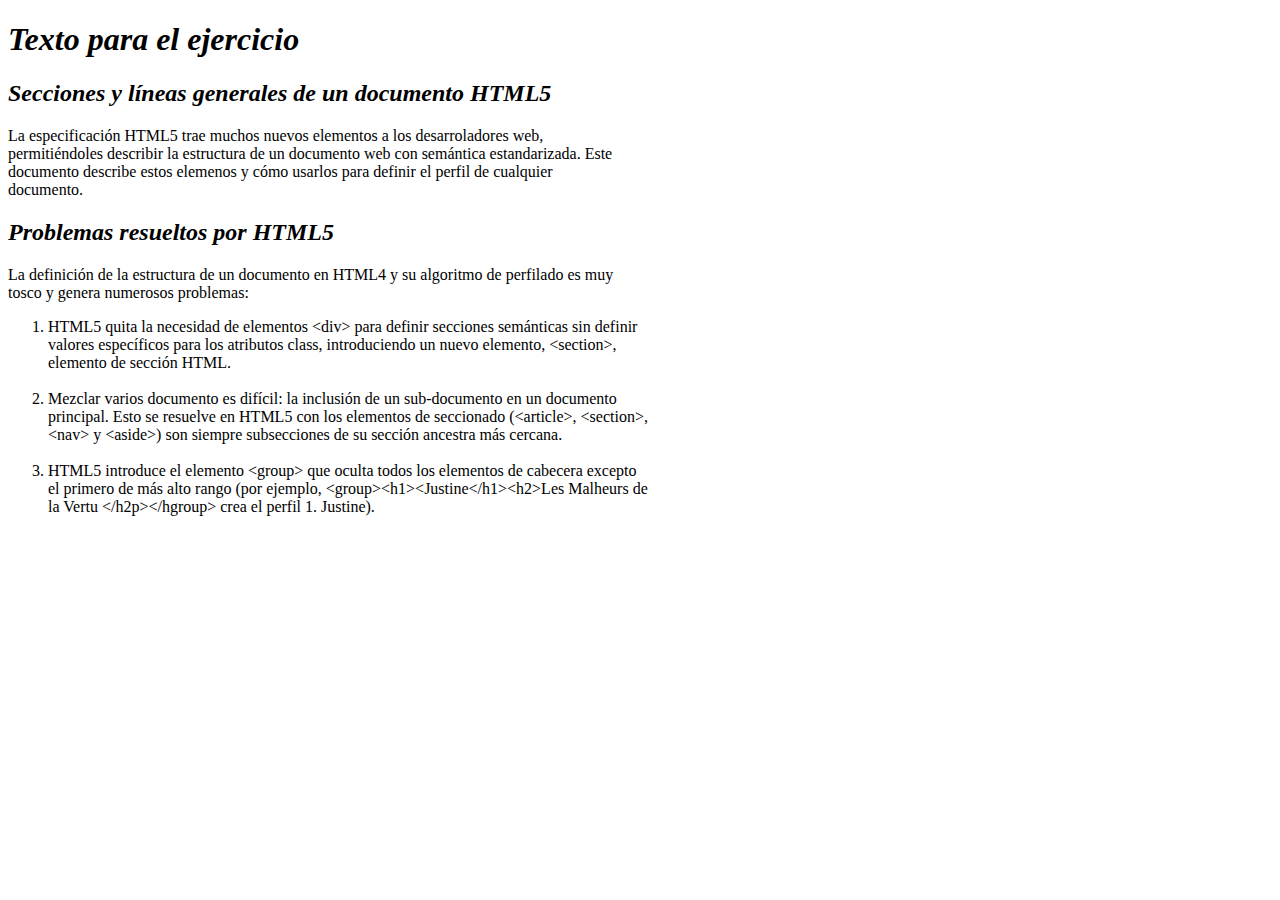
<file: reto1/index.html>
<!DOCTYPE html>
<html lang="en">
<head>
    <meta charset="UTF-8">
    <meta http-equiv="X-UA-Compatible" content="IE=edge">
    <meta name="viewport" content="width=device-width, initial-scale=1.0">
    <title>Reto 1</title>
    <link href="C:\BOOTCAMP\HTML5\retoshtml\reto1\css\style.css" type="text/css" rel="stylesheet">
</head>
<body>
    <h1><em>Texto para el ejercicio</em></h1>
    <h2><em>Secciones y líneas generales de un documento HTML5</em></h2>
        <div>
            La especificación HTML5 trae muchos nuevos elementos a los desarroladores web, <br>
            permitiéndoles describir la estructura de un documento web con semántica estandarizada. Este <br>
            documento describe estos elemenos y cómo usarlos para definir el perfil de cualquier <br>
            documento.
        </div>
    <h2><em>Problemas resueltos por HTML5</em></h2>
        <div>
            La definición de la estructura de un documento en HTML4 y su algoritmo de perfilado es muy <br>
            tosco y genera numerosos problemas:

            <ol>
                <li>
                    HTML5 quita la necesidad de elementos &lt;div&gt; para definir secciones semánticas sin definir<br>
                    valores específicos para los atributos class, introduciendo un nuevo elemento, &lt;section&gt;, <br>
                    elemento de sección HTML.
                </li><br>
                <li>
                    Mezclar varios documento es difícil: la inclusión de un sub-documento en un documento<br>
                    principal. Esto se resuelve en HTML5 con los elementos de seccionado (&lt;article&gt;, &lt;section&gt;, <br>
                    &lt;nav&gt; y &lt;aside&gt;) son siempre subsecciones de su sección ancestra más cercana.
                </li><br>
                <li>
                    HTML5 introduce el elemento &lt;group&gt; que oculta todos los elementos de cabecera excepto<br>
                    el primero de más alto rango (por ejemplo, &lt;group&gt;&lt;h1&gt;&lt;Justine&lt/h1&gt&lth2&gtLes Malheurs de<br>
                    la Vertu &lt/h2p&gt&lt/hgroup&gt crea el perfil 1. Justine).
                </li>
            </ol>
        </div>

</body>
</html>
</file>
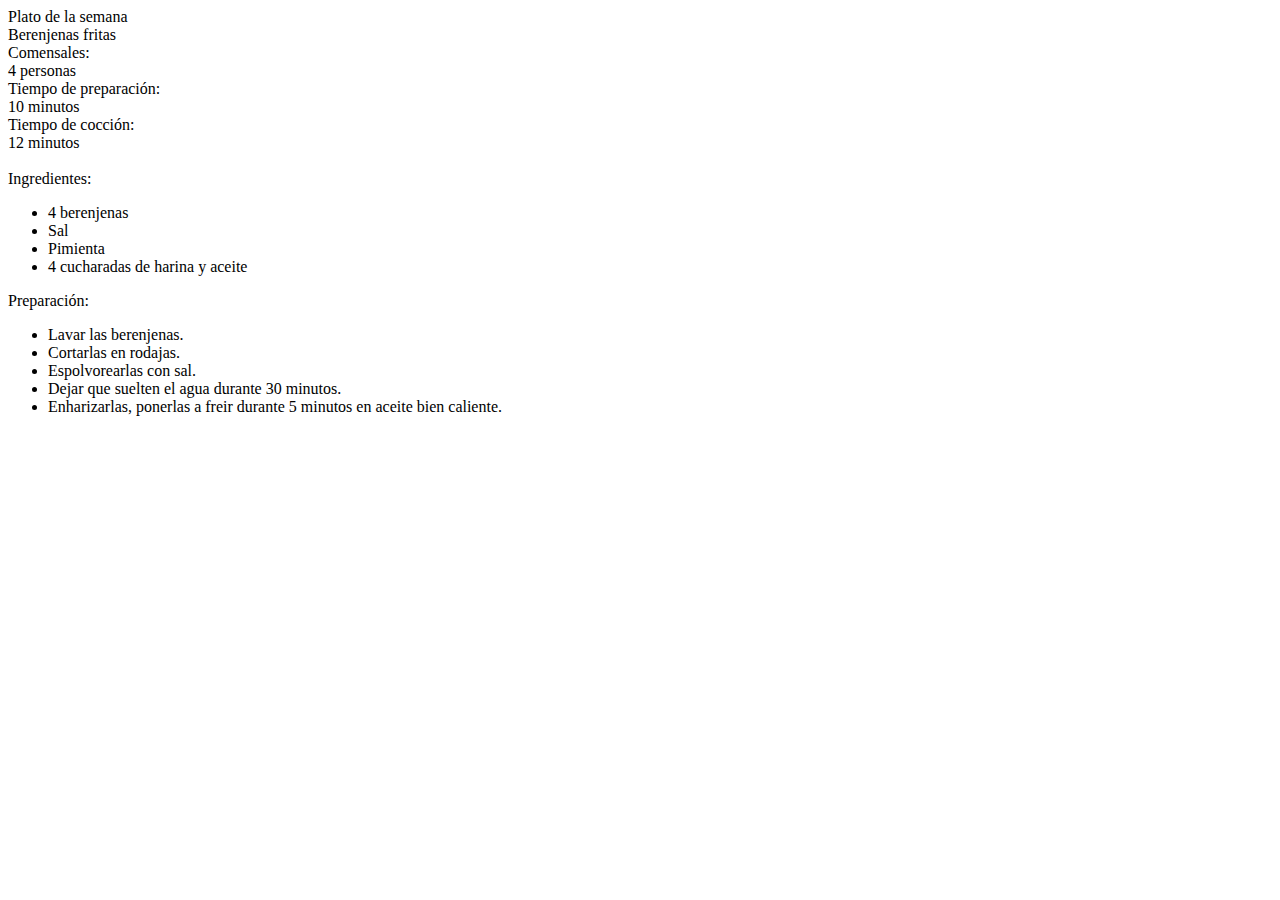
<file: reto3y4/index.html>
<!DOCTYPE html>
<html lang="en">
<head>
    <meta charset="UTF-8">
    <meta http-equiv="X-UA-Compatible" content="IE=edge">
    <meta name="viewport" content="width=device-width, initial-scale=1.0">
    <title>Reto 3</title>
    <link href="C:\BOOTCAMP\HTML5\retoshtml\reto3y4\css\style.css" type="text/css" rel="stylesheet">
</head>
<body>
    <div class="header">Plato de la semana</div>
    <div class="mainContent">
        <div class="firstHeading">Berenjenas fritas</div>
        
        <div class="recipeInfo">
            <div class="thirdHeading">Comensales:</div>
            <div class="quantity">4 personas</div>
        </div>
        <div  class="recipeInfo">
            <div class="thirdHeading">Tiempo de preparación:</div>
            <div class="quantity">10 minutos</div>
        </div>
        <div  class="recipeInfo">
            <div class="thirdHeading">Tiempo de cocción:</div>
            <div class="quantity">12 minutos</div>
        </div><br>

        <div class="secondHeading">Ingredientes:</div>
                <ul>
                    <li>4 berenjenas</li>
                    <li>Sal</li>
                    <li>Pimienta</li>
                    <li>4 cucharadas de harina y aceite</li>
                </ul>

        <div class="secondHeading">Preparación:</div>
                <ul>
                    <li>Lavar las berenjenas.</li>
                    <li>Cortarlas en rodajas.</li>
                    <li>Espolvorearlas con sal.</li>
                    <li>Dejar que suelten el agua durante 30 minutos.</li>
                    <li>Enharizarlas, ponerlas a freir durante 5 minutos en aceite bien caliente.</li>
                </ul>
        </div>
        
    </div>






</body>
</html>
</file>
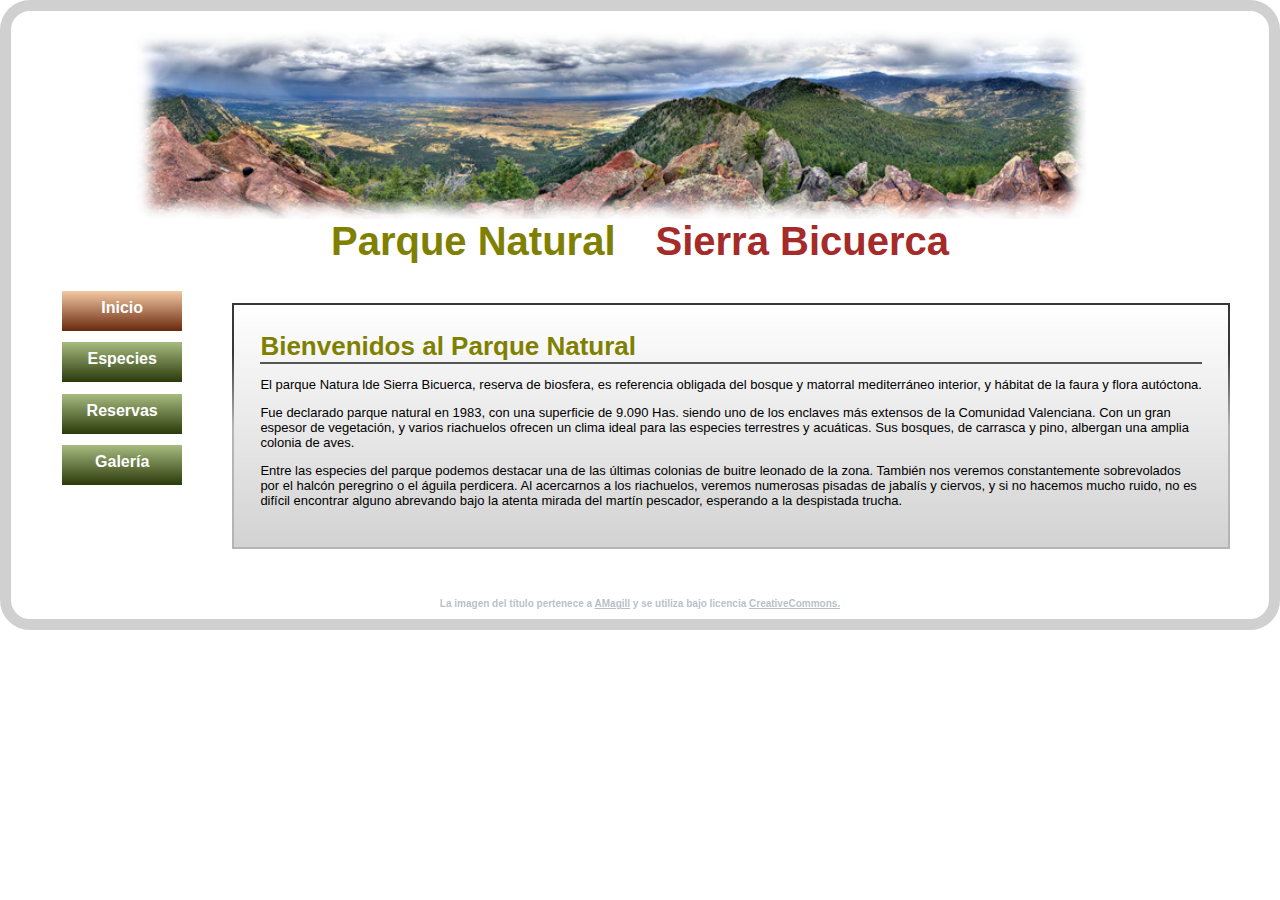
<file: reto6/index.html>
<!DOCTYPE html>
<html lang="en">
<head>
    <meta charset="UTF-8">
    <meta http-equiv="X-UA-Compatible" content="IE=edge">
    <meta name="viewport" content="width=device-width, initial-scale=1.0">
    <title>Reto 6: página principal</title>
    <link href="../reto6/css/style.css" type="text/css" rel="stylesheet">
</head>
<body >
    <div class="image"></div>
    <div class="mainHeader">
        <div class="mainHeader1">Parque Natural</div>
        <div class="mainHeader2">Sierra Bicuerca</div>
    </div>
    <div class="mainContent">
        <ul>
             <li class="inicio">Inicio</li>
             <li><a href=especies.html target="_blank">Especies</a></li>
             <li>Reservas</li>
             <li>Galería</li>
        </ul>
        <div class="content">
            <div class="firstHeading">Bienvenidos al Parque Natural </div>
            <div>
                <p>El parque Natura lde Sierra Bicuerca, reserva de biosfera, es referencia obligada 
                del bosque y matorral mediterráneo interior, y hábitat de la faura y flora autóctona.
                </p>
                <p>Fue declarado parque natural en 1983, con una superficie de 9.090 Has. siendo uno de los enclaves
                más extensos de la Comunidad Valenciana. Con un gran espesor de vegetación, y varios riachuelos ofrecen
                un clima ideal para las especies terrestres y acuáticas. Sus bosques, de carrasca y pino, albergan una 
                amplia colonia de aves.
                </p>
                <p>Entre las especies del parque podemos destacar una de las últimas colonias de buitre leonado de la zona. También 
                nos veremos constantemente sobrevolados por el halcón peregrino o el águila perdicera. Al acercarnos a los 
                riachuelos, veremos numerosas pisadas de jabalís y ciervos, y si no hacemos mucho ruido, no es difícil encontrar alguno
                abrevando bajo la atenta mirada del martín pescador, esperando a la despistada trucha.
                </p>
            </div>
         </div>
    </div>

    <div class="footer">
        <p>La imagen del título pertenece a <u>AMagill</u> y se utiliza bajo licencia <u>CreativeCommons.</u></p>
    </div>
   
</body>
</html>
</file>
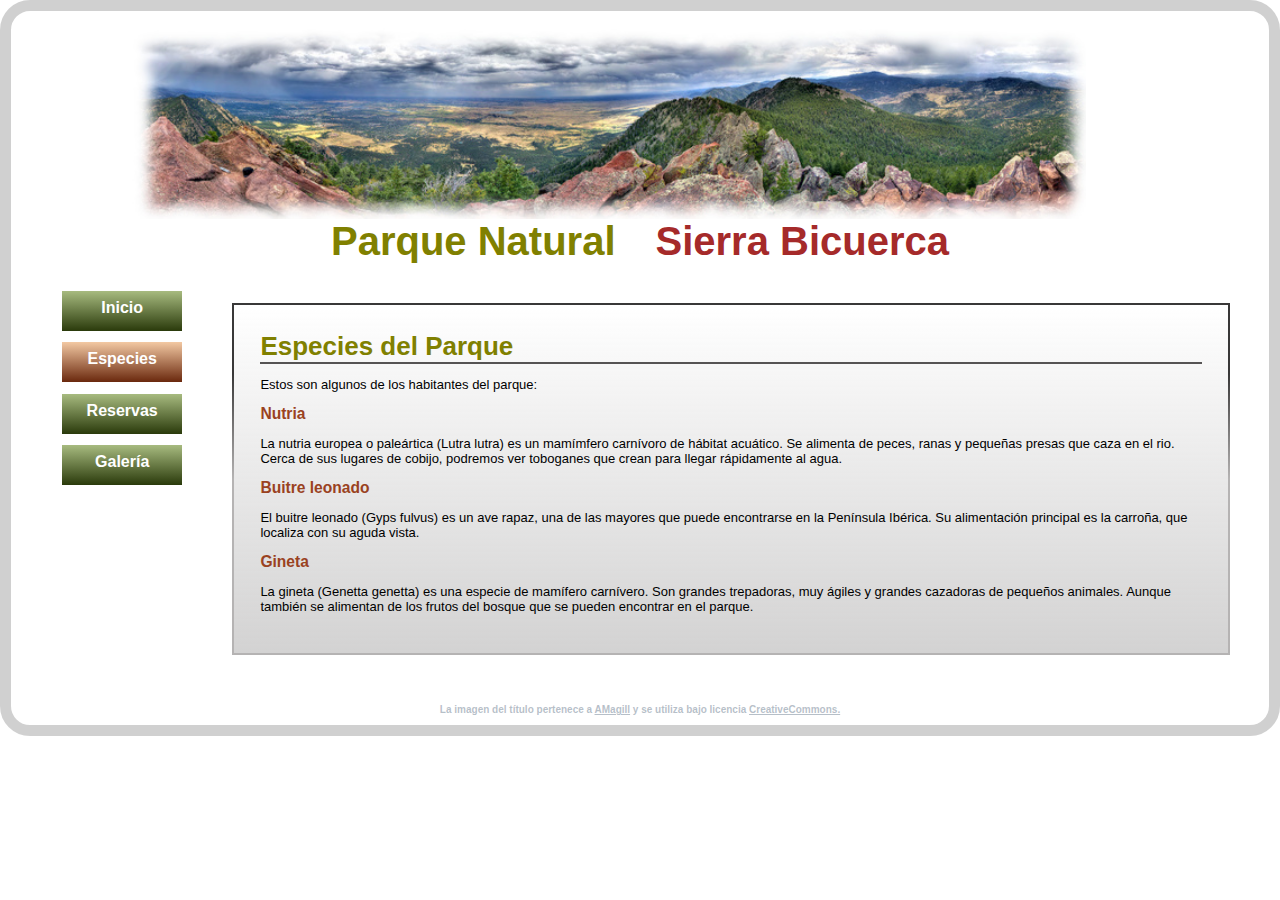
<file: reto6/especies.html>
<!DOCTYPE html>
<html lang="en">
<head>
    <meta charset="UTF-8">
    <meta http-equiv="X-UA-Compatible" content="IE=edge">
    <meta name="viewport" content="width=device-width, initial-scale=1.0">
    <title>Reto 6: Especies</title>
    <link href="../reto6/css/style.css" type="text/css" rel="stylesheet">
</head>
<body>
    <div class="image"></div>
    <div class="mainHeader">
        <div class="mainHeader1">Parque Natural</div>
        <div class="mainHeader2">Sierra Bicuerca</div>
    </div>
    <div class="mainContent">
         <ul>
            <li><a href=index.html target="_blank">Inicio</a></li>
            <li class="especies">Especies</li>
            <li>Reservas</li>
            <li>Galería</li>
        </ul>
        <div class="content">
            <div class="firstHeading">Especies del Parque</div>
            <div>
                <p>Estos son algunos de los habitantes del parque:</p>
                <div class="secondHeading">Nutria</div>
                    <p>La nutria europea o paleártica (Lutra lutra) es un mamímfero carnívoro de hábitat acuático.
                    Se alimenta de peces, ranas y pequeñas presas que caza en el rio. Cerca de sus lugares
                    de cobijo, podremos ver toboganes que crean para llegar rápidamente al agua. 
                    </p>
                <div class="secondHeading">Buitre leonado</div>
                    <p>El buitre leonado (Gyps fulvus) es un ave rapaz, una de las mayores que puede 
                    encontrarse en la Península Ibérica. Su alimentación principal es la carroña, que localiza
                    con su aguda vista.
                </p>
                <div class="secondHeading">Gineta</div>
                    <p>La gineta (Genetta genetta) es una especie de mamífero carnívero. Son grandes trepadoras, 
                    muy ágiles y grandes cazadoras de pequeños animales. Aunque también se alimentan de los frutos del bosque 
                    que se pueden encontrar en el parque.
                    </p>
            </div>
        </div>
    </div>

    <div class="footer">
        <p>La imagen del título pertenece a <u>AMagill</u> y se utiliza bajo licencia <u>CreativeCommons.</u><p>
    </div>

</body>
</html>
</file>
<file: reto6/css/style.css>
body{
    font-family:'Lucida Sans Unicode', 'Lucida Grande', 'Lucida Sans', Arial, sans-serif;
    height: 100%;
    border: 0.7em solid rgba(174, 173, 173, 0.578);
    border-radius: 30px;
    margin: 0;
}

.image{
    background-image: url("../img/panoramica.jpg"); 
    width: 95%;
    height: 12em;
    margin-top: 1em;
    background-repeat: no-repeat;
    background-position: top center;
    background-size:contain;
}

.mainHeader{
    display: flex;
    justify-content:center;
    font-size: 2.5em;
    font-weight: bold;
}
.mainHeader1{
    color: olive;
    margin-right: 1em;
}
.mainHeader2{
    color:brown;
}

.mainContent{
    display:inline-flex;
}

li{
    text-align: center;
    font-weight: bold;
    height: 2em;
    width: 7.5em;
    padding-top: 0.5em;
    margin: 0.7em;
    background-image: linear-gradient(rgba(156, 178, 111, 0.886), rgb(42, 58, 11));
    color: white;
    list-style: none;
}

.inicio , .especies{
    background-image: linear-gradient(rgba(241, 193, 150, 0.878), rgb(106, 40, 13) );
}

a{
    color: inherit;
    text-decoration: none
}

li:hover{
    font-size: larger;
    background-image: linear-gradient(rgb(111, 170, 178), rgb(8, 42, 45));
    margin: -0.2em;
}

.content{
    padding: 2em;
    border: 2px solid;
    border-image: linear-gradient(to bottom, rgb(57, 56, 56) 20%, rgb(181, 179, 179) 50%) 1 1;
    background-image:linear-gradient(rgba(255, 255, 255, 0.834), rgba(183, 182, 182, 0.61));
    margin: 3em;
    font-size: small;
}

.firstHeading{
    color: olive;
    font-weight: bold;
    font-size: 2em;
    border-bottom: 0.08em solid rgb(86, 84, 84);
}
.secondHeading{
    color: rgb(154, 66, 31);
    font-weight: bold;
    font-size: 1.2em;
}

.footer{
    color: rgba(119, 136, 153, 0.536);
    font-size: x-small;
    font-weight: bold;
    text-align: center
}
</file>
